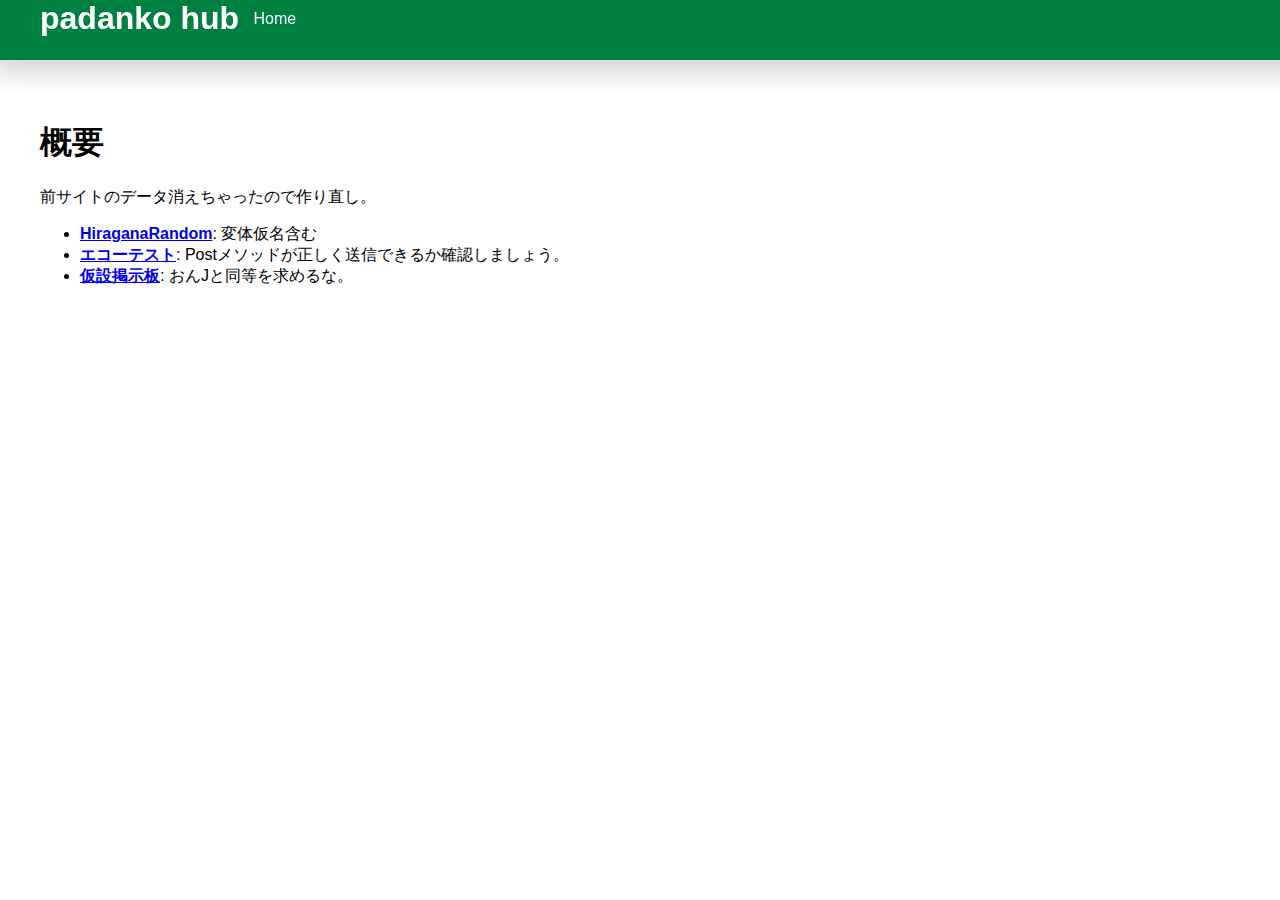
<file: HTML/index.html>
<!DOCTYPE html>
<html lang="ja">
<head>
    <meta charset="UTF-8">
    <meta name="viewport" content="width=device-width, initial-scale=1.0">
    <title>PDNK HUB</title>
    <link rel="stylesheet" href="/File/css/PDNKHubMain.css">
</head>
<body>
    <header style="background-color: rgb(0, 128, 64)">
        <h1>padanko hub</h1>
        <a href="/">Home</a>

    </header>
    <div class="page-body">
        <h1>概要</h1>
        <p>前サイトのデータ消えちゃったので作り直し。<br>
        </p>
        <ul>
            <li><b><a href="/HiraganaRandom/">HiraganaRandom</a></b>: 変体仮名含む</li>
            <li><b><a href="/Example/">エコーテスト</a></b>: Postメソッドが正しく送信できるか確認しましょう。</li>
            <li><b><a href="/bbs/">仮設掲示板</a></b>: おんJと同等を求めるな。</li>
        </ul>
    </div>
</body>
</html>
</file>
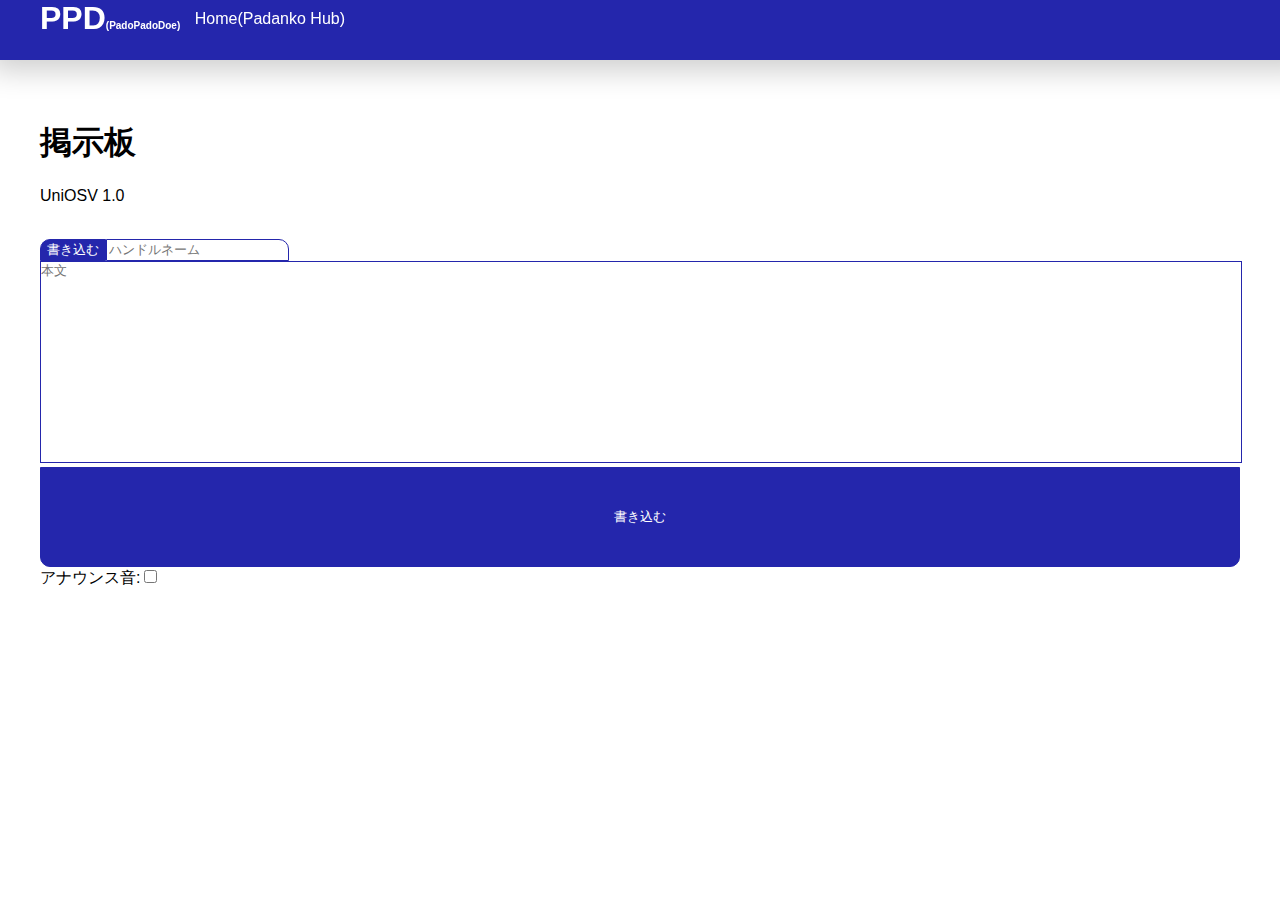
<file: HTML/BBS/index.html>
<!DOCTYPE html>
<html lang="ja">
<head>
    <meta charset="UTF-8">
    <meta name="viewport" content="width=device-width, initial-scale=1.0">
    <title>PadoPadoDoe</title>
    <link rel="stylesheet" href="/File/css/PDNKHubMain.css">
</head>
<body>
    <header style="background-color: rgb(36, 38, 172)">
        <h1>PPD<span style="font-size: x-small;">(PadoPadoDoe)</span></h1>
        <a href="/">Home(Padanko Hub)</a>

    </header>
    <div class="page-body">
        <h1>掲示板</h1>
        <p>UniOSV 1.0</p><br>
        <div id="thread">

        </div>
        <div style="padding: 0px; display: flexbox;">
            <div style="display: flex; margin:0px; padding:0px;">
                <input type="button" value="書き込む" class="button_left" class="y2c89b5yr293">
                <input type="text" class="input_right" placeholder="ハンドルネーム" id="name">
            </div>
            <textarea class="textarea_" style="width: 100%; height:200px; margin:0px; padding:0px;" id="text" placeholder="本文"></textarea>
            <input type="button" value="書き込む" class=" button_bottom y2c89b5yr293 " style="width: 100%; height:100px; margin:0px; padding:0px;">
            <br>
            アナウンス音:<input type="checkbox" id="announce" class="button_anker">
        </div>
    </div>  
</body>
<a href="/File/BBS/thread.json" id="link1" style="display: none;"></a>
<a href="/bbs/post" id="link2" style="display: none;"></a>
<audio src="/File/announce/NewPost.mp3" id="NewPostAudio"></audio>
<script src="/File/js/jquery.min.js"></script>
<script>
    function processArray(arr) {
        if (arr.length > 100) {
            return arr.slice(-100);
        } else {
            return arr;
        }
    }

    
    th_get_url = $("#link1").prop("href");
    th_post_url = $("#link2").prop("href");
    obj = []

    setInterval(()=>{
        $.get(th_get_url, (data)=>{
            if (obj.length != data.length && $("#announce").prop("checked")) {
                $("#NewPostAudio")[0].play();
            }
            obj = []
            for (var index = 0; index < data.length; index++) {
                text = data[index].text.replace("\n","\n<br>");
                text = text.replace(/&gt;&gt;([0-9]+)/g, '<a href=\'#response$1\' class=\'button_anker\'>⇒$1</a>');
                text = text.replace(/(https?\:\/\/.+)\n/g, '<a href=\'$1\'>$1</a>');
                console.log(text)
                obj[index] = `<dl id='response${index+1}'><dt style='font-size:small;'>${index+1}: ${data[index].name} ${data[index].date}  ID:${data[index]["ID"]}</dt><dd><b>${text}</b></dd></dl>`;
            }
            obj = processArray(obj);


            $("#thread").html(obj.join("\n"));
        })
        
    },100);

    $(".y2c89b5yr293").click(()=>{
        $.post(th_post_url, {
            "name": $("#name").val(),
            "text": $("#text").val()
        })
        $("#text").val("");
    })
</script>
</html>
</file>
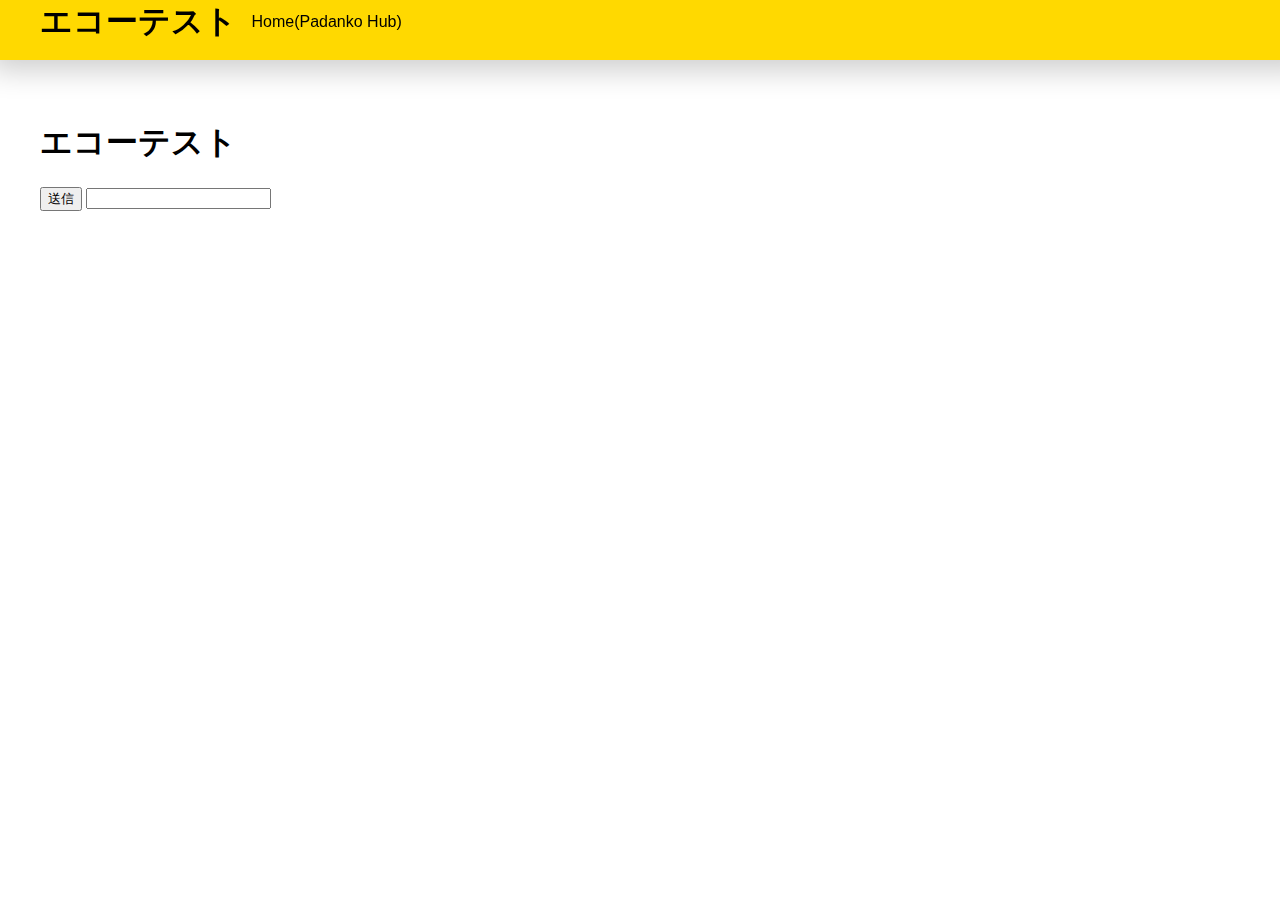
<file: HTML/Example/index.html>
<!DOCTYPE html>
<html lang="ja">
<head>
    <meta charset="UTF-8">
    <meta name="viewport" content="width=device-width, initial-scale=1.0">
    <title>イベント送信テスト</title>
    <link rel="stylesheet" href="/File/css/PDNKHubMain.css">
</head>
<body>
    <header style="background-color: #ffd900;">
        <h1 style="color: rgb(0, 0, 0);">エコーテスト</h1>
        <a style="color: rgb(0, 0, 0);" href="/">Home(Padanko Hub)</a>
    </header>
    <div class="page-body">
        <h1>エコーテスト</h1>
        <p id="echoresult"></p>
        <button id="button">送信</button>
        <input type="text" id="text">
    </div>
    <a href="/Example/post" id="ev_send_url" style="display: none;"></a> <!-- プロキシによって変換される可能性があるため。 -->
</body>
<script src="/File/js/jquery.min.js">
</script>
<script>
    $("#button").on("click",()=>{
        $.post($("#ev_send_url").prop("href"), {text: $("#text").val()}, (data)=>{
            $("#echoresult").text(data)
        })
    })
</script>
</html>
</file>
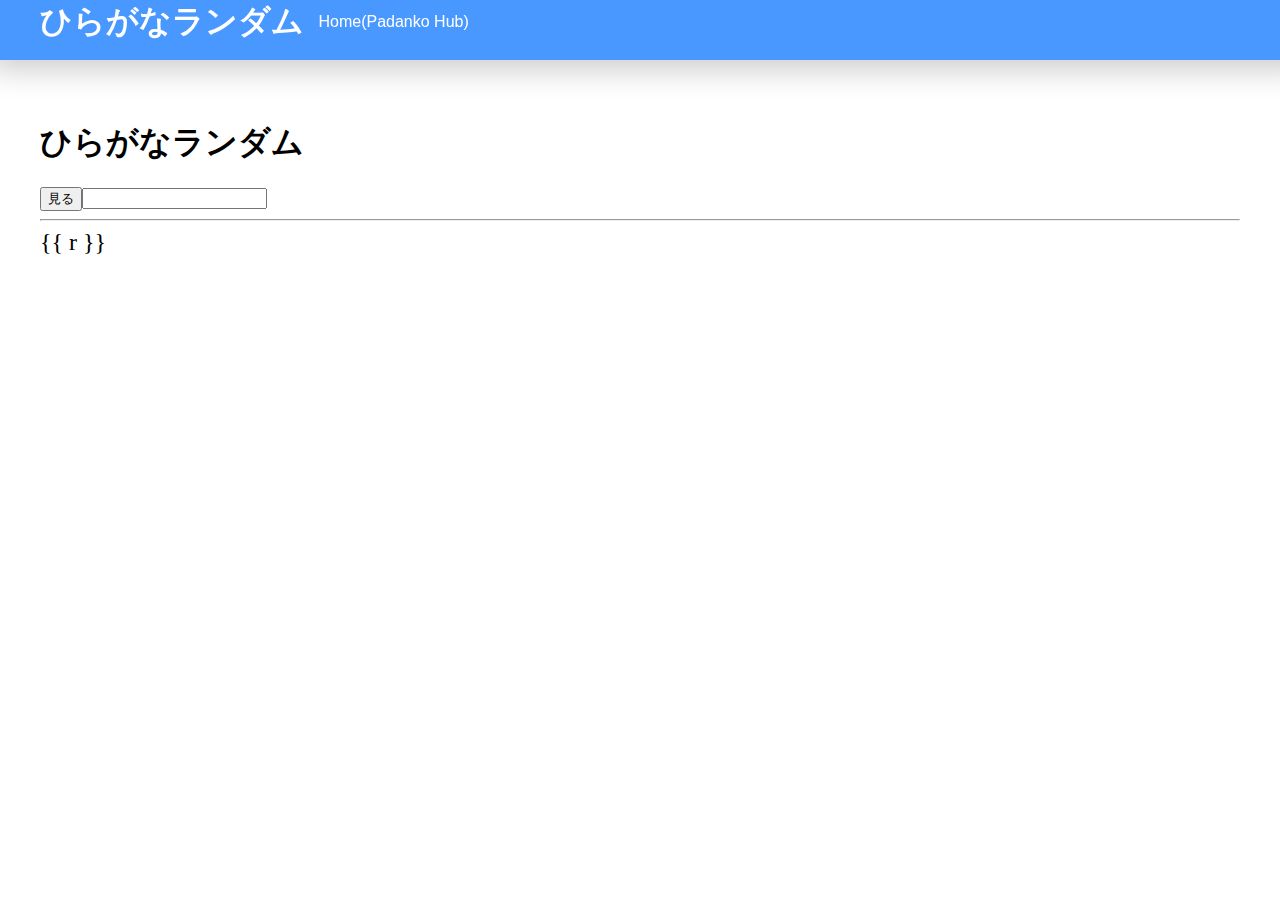
<file: HTML/HiraganaRandom/index.html>
<!DOCTYPE html>
<html lang="ja">
<head>
    <meta charset="UTF-8">
    <meta name="viewport" content="width=device-width, initial-scale=1.0">
    <title>ひらがなランダム</title>
    <link rel="stylesheet" href="/File/css/PDNKHubMain.css">
    <style>
        @font-face {
            font-family:HentaiKana ;
            src: url('/File/UniHentaiKana-Regular.woff') format('woff') ;
        }
        .HiraganaRandom_Body {
            font-family:serif,HentaiKana;
            font-size: x-large;
        }
    </style>
</head>
<body>
    <header style="background-color: rgb(73, 152, 255)">
        <h1>ひらがなランダム</h1>
        <a href="/">Home(Padanko Hub)</a>

    </header>
    <div class="page-body">
        <h1>ひらがなランダム</h1>
        <form action="/HiraganaRandom/Result">
            <input type="submit" value="見る"><input type="text" name="ttl">
        </form>
        <hr>
        <span class="HiraganaRandom_Body">{{ r }}</span>
    </div>
</body>
</html>
</file>
<file: File/css/PDNKHubMain.css>
header {
    position: fixed;
    top:0px;
    z-index: 0;
    color: white;
    margin:0 auto;
    height:60px;
    width: 100vw;
    padding-left: 20px;
    display: table-cell;
    vertical-align: middle;
    box-shadow: 0px 0px 30px 10px rgba(0,0,0,0.2) ;
    overflow: hidden;
    z-index:1001;
}

header a {
    color:white;
    text-decoration-line: none;
    display: inline;
    vertical-align: middle;
    margin-left: 10px;

}

header h1 {
    color:white;
    display: inline;
    vertical-align: middle;
    margin-left:20px;
}

body {
    font-family:'メイリオ', 'Meiryo','ＭＳ ゴシック','Hiragino Kaku Gothic ProN','ヒラギノ角ゴ ProN W3',sans-serif;
    
    margin: 0px;
    padding: 0px;
}

.page-body {
    padding:40px;
    padding-top: 100px;
}

.button_left {
    border: rgb(36, 38, 172) solid 1px;
    background-color: rgb(36, 38, 172);
    color:white;
    border-radius: 10px 0px 0px 0px;
}
.input_right {
    border: rgb(36, 38, 172) solid 1px;
    background-color: white;
    color:rgb(54, 54, 54);
    border-radius: 0px 10px 0px 00px;
}

.button_bottom {
    border: rgb(36, 38, 172) solid 1px;
    background-color: rgb(36, 38, 172);
    color:white;
    border-radius: 0px 0px 10px 10px;
}

.textarea_ {
    border: rgb(36, 38, 172) solid 1px;
    background-color: white;
    color:rgb(54, 54, 54);
    border-radius: 0px;
    resize: none;
}

.button_anker {
    border: rgb(36, 38, 172) solid 1px;
    background-color: rgb(36, 38, 172);
    color:white;
    border-radius: 5px;
    text-decoration: none;
}

.th_bbs_img {
    width: 50vw;
    height:auto
}
</file>
